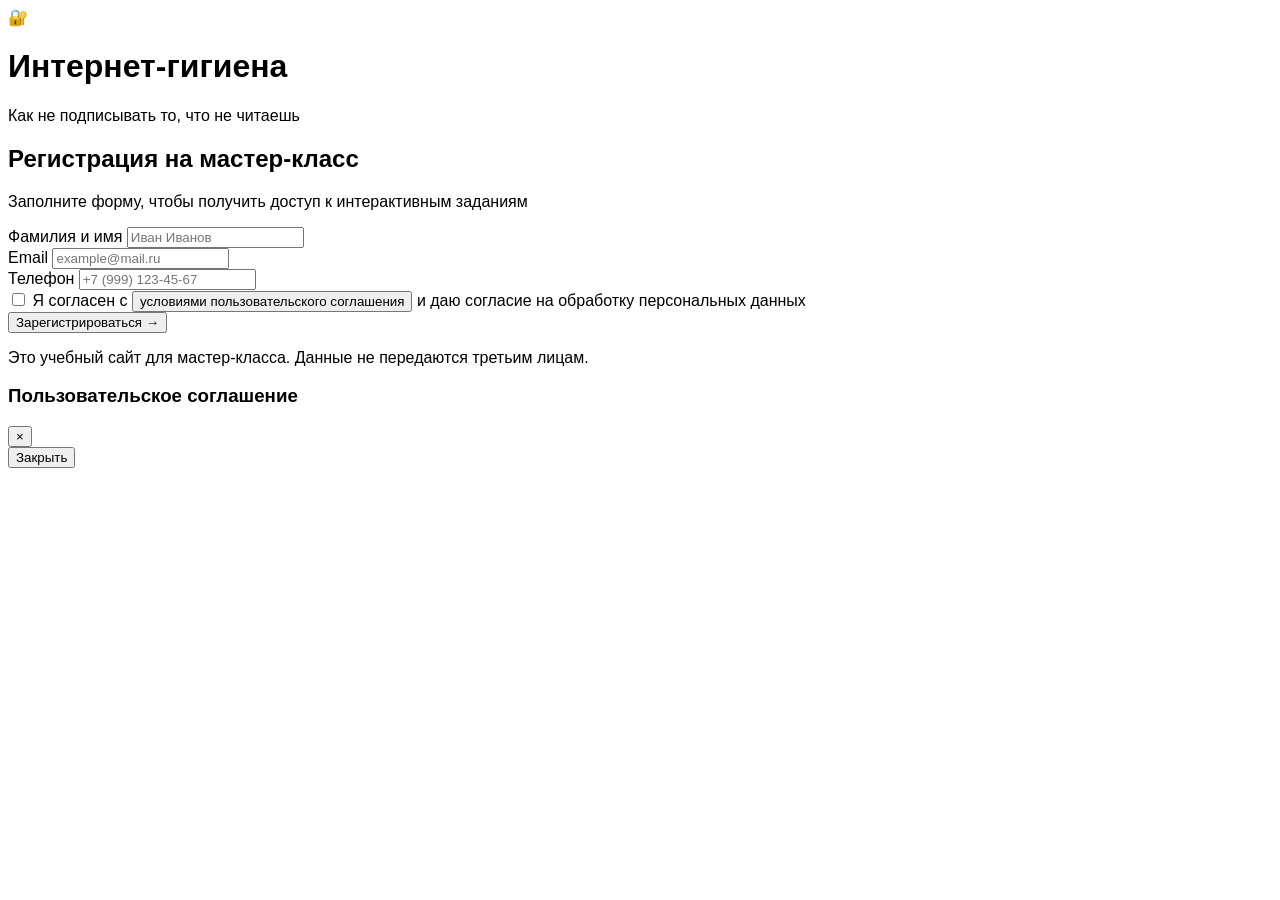
<file: index.html>
<!DOCTYPE html>
<html lang="ru">
<head>
    <meta charset="UTF-8">
    <meta name="viewport**`index.html`**." content="width=device-width, initial-scale=1.0">
    <title>Интернет-гигиена — Мастер-класс</title>
    <script dn.tailwindcss.com"></script>
    <link rel="stylesheet" href="css/style.css">
</head>
<body class="bg-gradient-to-br from-slate-src="https://c900 via-slate-800 to-slate-900 min-h-screen text-white">

    <div class="container mx-auto px-4 py-8 max-w-md">
        
        <!-- Шапка -->
        <div class="text-center mb-8 pt-8">
            <div class="text-5xl mb-3">🔐</div>
            <h1 class="text-3xl font-bold mb-2">Интернет-гигиена</h1>
            <p class="text-slate-400">Как не подписывать то, что не читаешь</p>
        </div>

        <!-- Карточка регистрации -->
        <div class="bg-slate-800 rounded-2xl p-6 border border-slate-700 shadow-xl">
            <h2 class="text-xl font-semibold mb-2">Регистрация на мастер-класс</h2>
            <p class="text-slate-400 text-sm mb-6">Заполните форму, чтобы получить доступ к интерактивным заданиям</p>

            <form id="regForm" class="space-y-4">
                
                <div>
                    <label class="block text-sm text-slate-300 mb-1">Фамилия и имя</label>
                    <input 
                        type="text" 
                        id="name" 
                        required
                        placeholder="Иван Иванов"
                        class="w-full bg-slate-900 border border-slate-700 rounded-lg px-4 py-3 text-white placeholder-slate-500 focus:border-cyan-500 focus:outline-none transition"
                    >
                </div>

                <div>
                    <label class="block text-sm text-slate-300 mb-1">Email</label>
                    <input 
                        type="email" 
                        id="email" 
                        required
                        placeholder="example@mail.ru"
                        class="w-full bg-slate-900 border border-slate-700 rounded-lg px-4 py-3 text-white placeholder-slate-500 focus:border-cyan-500 focus:outline-none transition"
                    >
                </div>

                <div>
                    <label class="block text-sm text-slate-300 mb-1">Телефон</label>
                    <input 
                        type="tel" 
                        id="phone" 
                        required
                        placeholder="+7 (999) 123-45-67"
                        class="w-full bg-slate-900 border border-slate-700 rounded-lg px-4 py-3 text-white placeholder-slate-500 focus:border-cyan-500 focus:outline-none transition"
                    >
                </div>

                <!-- Соглашение -->
                <div class="bg-slate-900 rounded-lg p-4 border border-slate-700 mt-6">
                    <label class="flex items-start gap-3 cursor-pointer">
                        <input 
                            type="checkbox" 
                            id="agree" 
                            required
                            class="mt-1 w-5 h-5 accent-cyan-500 flex-shrink-0 cursor-pointer"
                        >
                        <span class="text-sm text-slate-300">
                            Я согласен с 
                            <button type="button" onclick="openAgreement()" class="text-cyan-400 underline hover:text-cyan-300">
                                условиями пользовательского соглашения
                            </button>
                            и даю согласие на обработку персональных данных
                        </span>
                    </label>
                </div>

                <button 
                    type="submit" 
                    class="w-full bg-gradient-to-r from-cyan-500 to-blue-500 hover:from-cyan-600 hover:to-blue-600 text-white font-semibold py-3 px-6 rounded-lg transition transform hover:scale-[1.02] mt-6"
                >
                    Зарегистрироваться →
                </button>
            </form>
        </div>

        <p class="text-center text-slate-500 text-xs mt-6">
            Это учебный сайт для мастер-класса. Данные не передаются третьим лицам.
        </p>
    </div>

    <!-- Модалка соглашения -->
    <div id="agreementModal" class="fixed inset-0 bg-black/80 hidden items-center justify-center p-4 z-50">
        <div class="bg-slate-800 rounded-xl max-w-2xl w-full max-h-[85vh] flex flex-col border border-slate-700">
            <div class="flex justify-between items-center p-4 border-b border-slate-700">
                <h3 class="text-lg font-semibold">Пользовательское соглашение</h3>
                <button onclick="closeAgreement()" class="text-slate-400 hover:text-white text-2xl leading-none">&times;</button>
            </div>
            <div id="agreementContent" class="overflow-auto p-6 text-sm text-slate-300 leading-relaxed"></div>
            <div class="p-4 border-t border-slate-700">
                <button onclick="closeAgreement()" class="w-full bg-cyan-500 hover:bg-cyan-600 text-white font-semibold py-2 rounded-lg transition">
                    Закрыть
                </button>
            </div>
        </div>
    </div>

    <script src="js/storage.js"></script>
    <script src="js/agreement.js"></script>
    <script src="js/main.js"></script>
    <script>
        // Открытие/закрытие соглашения
        function openAgreement() {
            document.getElementById('agreementContent').innerHTML = AGREEMENT_TEXT;
            const modal = document.getElementById('agreementModal');
            modal.classList.remove('hidden');
            modal.classList.add('flex');
        }

        function closeAgreement() {
            const modal = document.getElementById('agreementModal');
            modal.classList.add('hidden');
            modal.classList.remove('flex');
        }

        // Обработка формы регистрации
        document.getElementById('regForm').addEventListener('submit', function(e) {
            e.preventDefault();
            
            const user = {
                name: document.getElementById('name').value.trim(),
                email: document.getElementById('email').value.trim(),
                phone: document.getElementById('phone').value.trim(),
                registered_at: new Date().toISOString()
            };
            
            Storage.saveUser(user);
            window.location.href = 'dashboard.html';
        });
    </script>
</body>
</html>
</file>
<file: css/style.css>
/* Общие стили */
body {
    font-family: -apple-system, BlinkMacSystemFont, 'Segoe UI', Roboto, sans-serif;
}

/* Стили для соглашения */
.agreement-text {
    line-height: 1.5;
}

.agreement-text p {
    margin-bottom: 0.5rem;
}

/* Анимации */
@keyframes pulse-glow {
    0%, 100% { box-shadow: 0 0 0 0 rgba(6, 182, 212, 0.4); }
    50% { box-shadow: 0 0 0 8px rgba(6, 182, 212, 0); }
}

.pulse-glow {
    animation: pulse-glow 2s infinite;
}

/* Карточки разделов */
.block-card {
    transition: all 0.3s ease;
}

.block-card:not(.opacity-50):hover {
    transform: translateY(-2px);
    box-shadow: 0 10px 25px -5px rgba(6, 182, 212, 0.1);
}

/* Скроллбар в модалке соглашения */
.agreement-text::-webkit-scrollbar {
    width: 8px;
}

.agreement-text::-webkit-scrollbar-track {
    background: #1e293b;
}

.agreement-text::-webkit-scrollbar-thumb {
    background: #475569;
    border-radius: 4px;
}

.agreement-text::-webkit-scrollbar-thumb:hover {
    background: #64748b;
}

/* Подсвечивание подвохов (для block-1) */
.suspicious-clickable {
    cursor: pointer;
    transition: all 0.2s ease;
    border-radius: 4px;
    padding: 2px 4px;
}

.suspicious-clickable:hover {
    background-color: rgba(251, 191, 36, 0.1);
}

.suspicious-found {
    background-color: rgba(34, 197, 94, 0.2) !important;
    border-left: 3px solid #22c55e;
    padding-left: 8px;
}

.suspicious-wrong {
    background-color: rgba(239, 68, 68, 0.2) !important;
    animation: shake 0.3s;
}

@keyframes shake {
    0%, 100% { transform: translateX(0); }
    25% { transform: translateX(-5px); }
    75% { transform: translateX(5px); }
}
</file>
